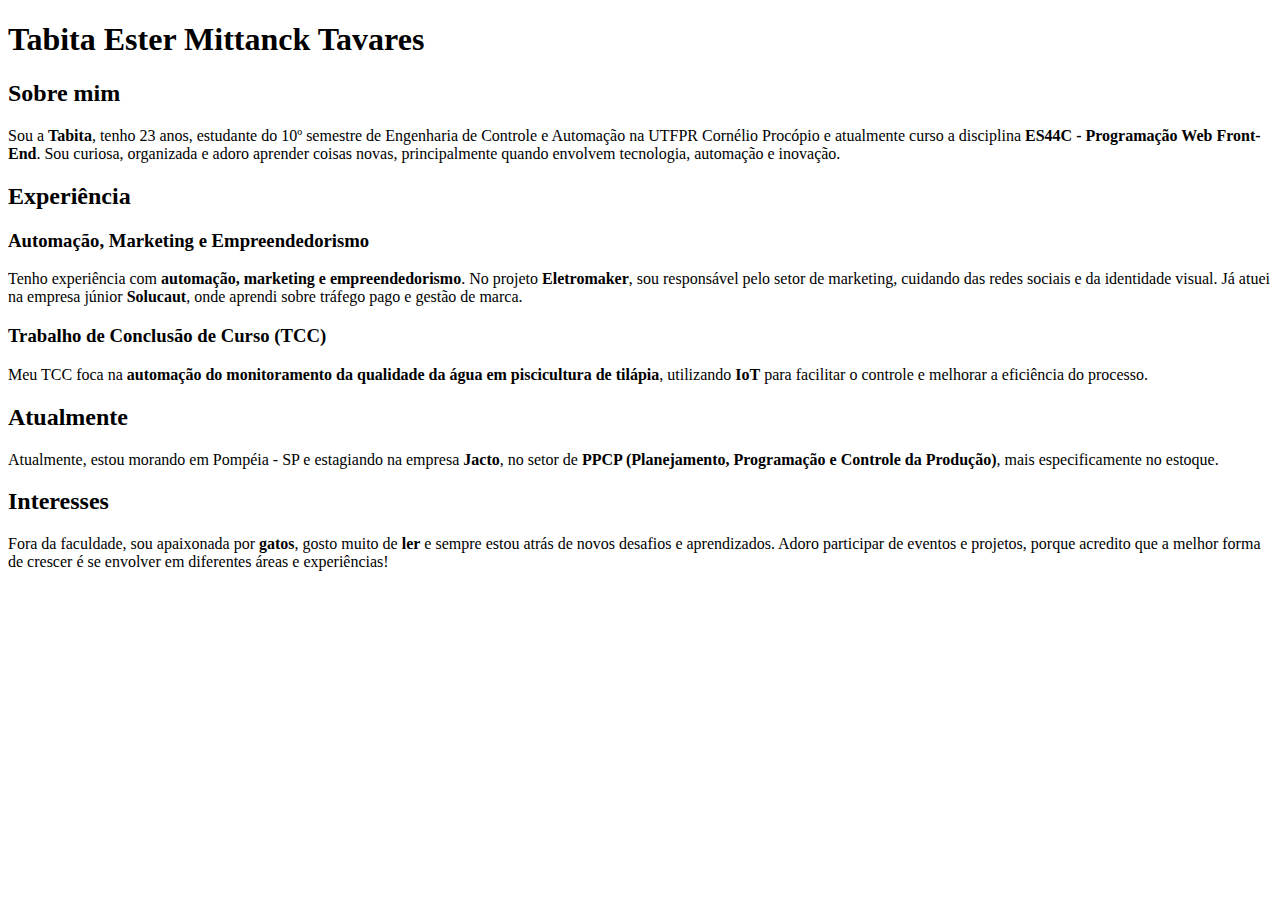
<file: index.html>
<!DOCTYPE html>
<html lang="pt-br">
<head>
    <meta charset="UTF-8">
    <meta name="viewport" content="width=device-width, initial-scale=1.0">
    <title>Perfil - Tabita</title>
    
</head>
<body>
    <h1>Tabita Ester Mittanck Tavares</h1>
    
    <h2>Sobre mim</h2>
    <p>Sou a <b>Tabita</b>, tenho 23 anos, estudante do 10º semestre de Engenharia de Controle e Automação na UTFPR Cornélio Procópio e atualmente curso a disciplina <b>ES44C - Programação Web Front-End</b>. Sou curiosa, organizada e adoro aprender coisas novas, principalmente quando envolvem tecnologia, automação e inovação.</p>

    <h2>Experiência</h2>
    <h3>Automação, Marketing e Empreendedorismo</h3>
    <p>Tenho experiência com <b>automação, marketing e empreendedorismo</b>. No projeto <b>Eletromaker</b>, sou responsável pelo setor de marketing, cuidando das redes sociais e da identidade visual. Já atuei na empresa júnior <b>Solucaut</b>, onde aprendi sobre tráfego pago e gestão de marca.</p>

    <h3>Trabalho de Conclusão de Curso (TCC)</h3>   
    <p>Meu TCC foca na <b>automação do monitoramento da qualidade da água em piscicultura de tilápia</b>, utilizando <b>IoT</b> para facilitar o controle e melhorar a eficiência do processo.</p>

    <h2>Atualmente</h2>
    <p>Atualmente, estou morando em Pompéia - SP e estagiando na empresa <b>Jacto</b>, no setor de <b>PPCP (Planejamento, Programação e Controle da Produção)</b>, mais especificamente no estoque.</p>

    <h2>Interesses</h2>
    <p>Fora da faculdade, sou apaixonada por <b>gatos</b>, gosto muito de <b>ler</b> e sempre estou atrás de novos desafios e aprendizados. Adoro participar de eventos e projetos, porque acredito que a melhor forma de crescer é se envolver em diferentes áreas e experiências!</p>

</body>
</html>
</file>
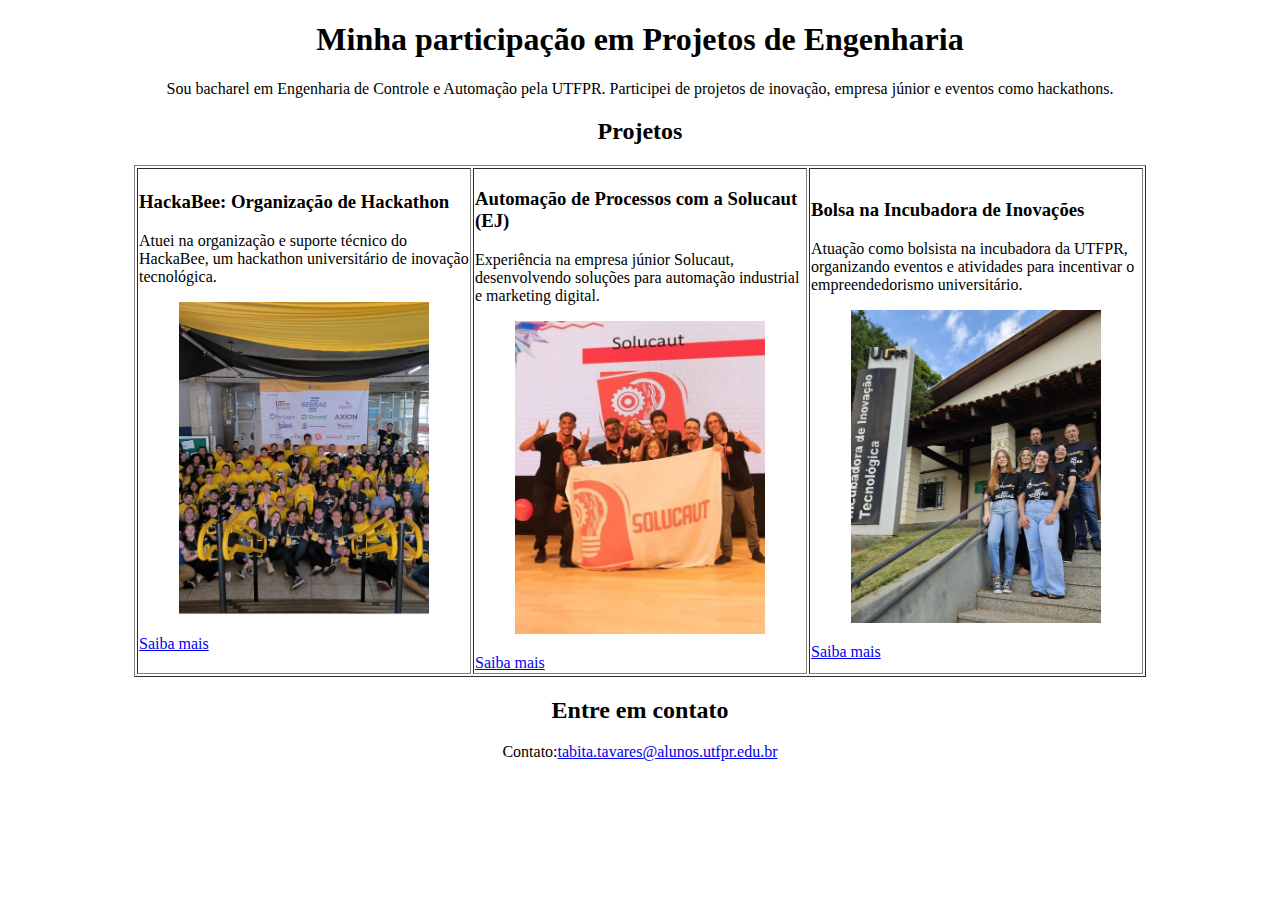
<file: index2.html>
<!DOCTYPE html>
<html lang="pt-br">
<head>
    <meta charset="UTF-8">
    <meta name="viewport" content="width=device-width, initial-scale=1.0">
    <title>Portfólio - Ensino de Programação</title>
</head>
<body>
    <center>
        <h1>Minha participação em Projetos de Engenharia</h1>
        <p>Sou bacharel em Engenharia de Controle e Automação pela UTFPR. Participei de projetos de inovação, empresa júnior e eventos como hackathons.</p>
        <h2>Projetos</h2>
        <table border="1" width="80%">
            <tr>
                <td>
                    <h3>HackaBee: Organização de Hackathon</h3>
                    <p>Atuei na organização e suporte técnico do HackaBee, um hackathon universitário de inovação tecnológica.</p>
                    <figure>
                        <img src="Imagens/hackabee.png" width="250">
                    </figure> 
                    <a href="#">Saiba mais</a>
                    <p></p>
                </td>
                <td>
                    <h3>Automação de Processos com a Solucaut (EJ)</h3>
                    <p>Experiência na empresa júnior Solucaut, desenvolvendo soluções para automação industrial e marketing digital.</p>
                    <figure>
                        <img src="Imagens/solucaut.png" width="250">
                    </figure> 
                    <p></p>
                    <a href="#">Saiba mais</a>
                </td>
                <td>
                    <h3>Bolsa na Incubadora de Inovações</h3>
                    <p>Atuação como bolsista na incubadora da UTFPR, organizando eventos e atividades para incentivar o empreendedorismo universitário.</p>
                    <figure>
                        <img src="Imagens/incubadora.png" width="250">
                    </figure> 
                    <p></p>
                    <a href="#">Saiba mais</a>
                </td>
            </tr>
        </table>
        <h2>Entre em contato</h2>
        <p>Contato:<a href="#">tabita.tavares@alunos.utfpr.edu.br</a></p>
    </center>
    </body>
</html>
</file>
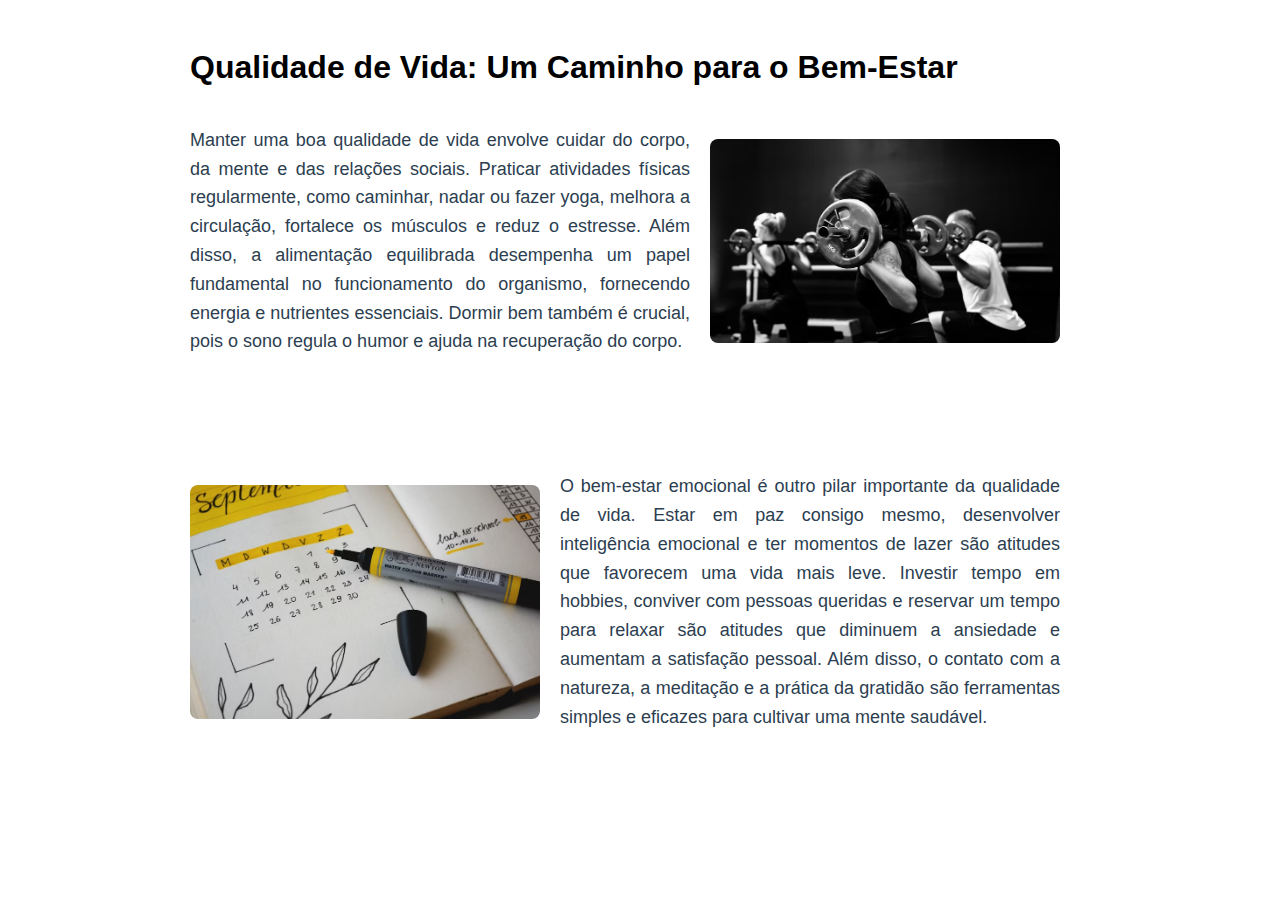
<file: index3.html>
<!DOCTYPE html>
<html lang="pt-BR">
<head>
    <meta charset="UTF-8">
    <title>Qualidade de Vida</title>
    <link rel="stylesheet" href="style.css">
</head>

<body>
    

    <main>

        <div class="container">
            <h1>Qualidade de Vida: Um Caminho para o Bem-Estar</h1>
            <section class="bloco-destaque">
                <p class="texto-destaque">Manter uma boa qualidade de vida envolve cuidar do corpo, da mente e das relações sociais. Praticar atividades físicas regularmente, como caminhar, nadar ou fazer yoga, melhora a circulação, fortalece os músculos e reduz o estresse. Além disso, a alimentação equilibrada desempenha um papel fundamental no funcionamento do organismo, fornecendo energia e nutrientes essenciais. Dormir bem também é crucial, pois o sono regula o humor e ajuda na recuperação do corpo.</p>
                <img class="imagem-destaque" src="foto1.avif" alt="Pessoa praticando yoga ao ar livre" width="500">
            </section>
        </div>

        <div class="container">
            <section class="bloco-destaquedireita">
                <img class="imagem-destaque"src="foto2.avif" alt="Pessoa feliz em meio à natureza" width="500">
                <p class="texto-destaque">O bem-estar emocional é outro pilar importante da qualidade de vida. Estar em paz consigo mesmo, desenvolver inteligência emocional e ter momentos de lazer são atitudes que favorecem uma vida mais leve. Investir tempo em hobbies, conviver com pessoas queridas e reservar um tempo para relaxar são atitudes que diminuem a ansiedade e aumentam a satisfação pessoal. Além disso, o contato com a natureza, a meditação e a prática da gratidão são ferramentas simples e eficazes para cultivar uma mente saudável.</p>
                </section>
        </div>
    </main>
</body>
</html>
</file>
<file: style.css>
/* Container centralizado */
.container {
  max-width: 900px;
  margin: 0 auto;
  padding: 20px;
  font-family: Arial, sans-serif;
}

/* Bloco com texto e imagem lado a lado */
.bloco-destaque {
  display: flex;
  align-items: center; /* Alinha o texto e a imagem verticalmente */
  gap: 20px; /* Espaçamento entre o texto e a imagem */
  margin-bottom: 40px;
  justify-content: flex-start; /* Alinha à esquerda */
}

/* Estilização do primeiro parágrafo (Texto 1) */
.texto-destaque {
  color: #2C3E50; /* Cor forte para o texto (um tom de azul escuro) */
  font-family: 'Arial', sans-serif; /* Fonte Arial */
  font-size: 18px;
  line-height: 1.6;
  max-width: 500px; /* Limita a largura do parágrafo */
  text-align: justify; /* Justifica o texto */
}

/* Estilização da primeira imagem */
.imagem-destaque {
  width: 350px; /* Aumenta o tamanho da imagem */
  height: auto;
  border-radius: 8px;
}


.bloco-destaquedireita {
  display: flex;
  justify-content:flex-start;
  align-items: center; /* Alinha o texto e a imagem verticalmente */
  gap: 20px; /* Espaçamento entre o texto e a imagem */
  margin-bottom: 40px;
  
}
</file>
